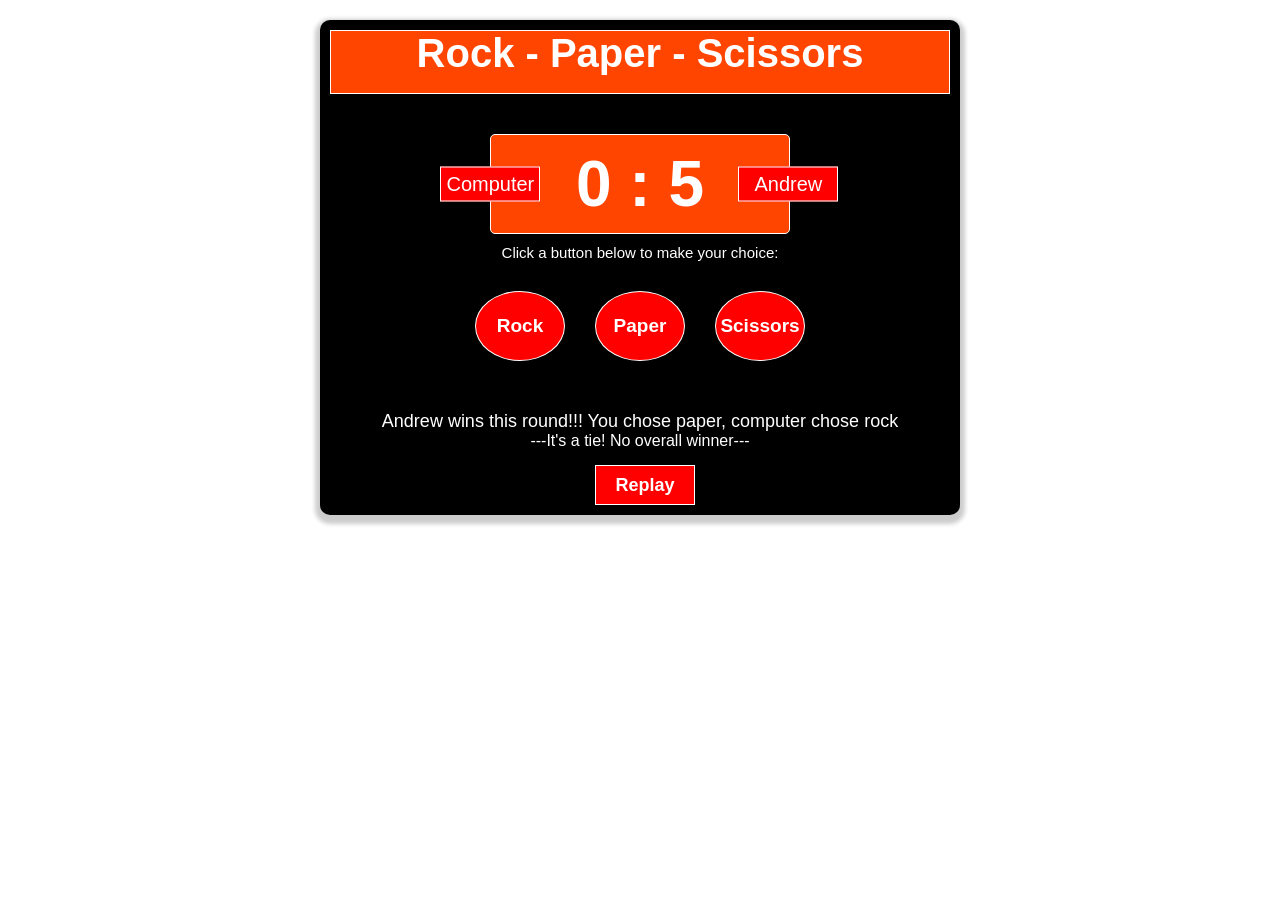
<file: index.html>
<!DOCTYPE html>
<html lang="en">
<head>
    <meta charset="UTF-8">
    <meta name="viewport" content="width=device-width, initial-scale=1.0">
    <title>Simple Game</title>
    <link rel="stylesheet" href="game.css">
</head>
<body>
<main>
 
   <div class="header"> <h1>Rock - Paper - Scissors</h1></div>
    
    <div class="box">
        <div class="left-btn">Computer</div>
        <h1 id="result">0 : 5</h1>
        <div class="right-btn" id="user">Andrew</div>
    </div> 
    <h4>Click a button below to make your choice:</h4>
    <div class="real-bttn">
        <div class="Real-B">
            <div class="btn" id="rock">Rock</div> 
            <div class="btn" id="paper">Paper</div> 
            <div class="btn" id="scissors">Scissors</div>
        </div>
       
    </div>
    <p>Andrew wins this round!!! You chose paper, computer chose rock</p>
    <h3>---It's a tie! No overall winner---</h3>
    <button class="replay-btn">Replay</button>
</main>

<script src="game.js"></script>
</body>
</html>
</file>
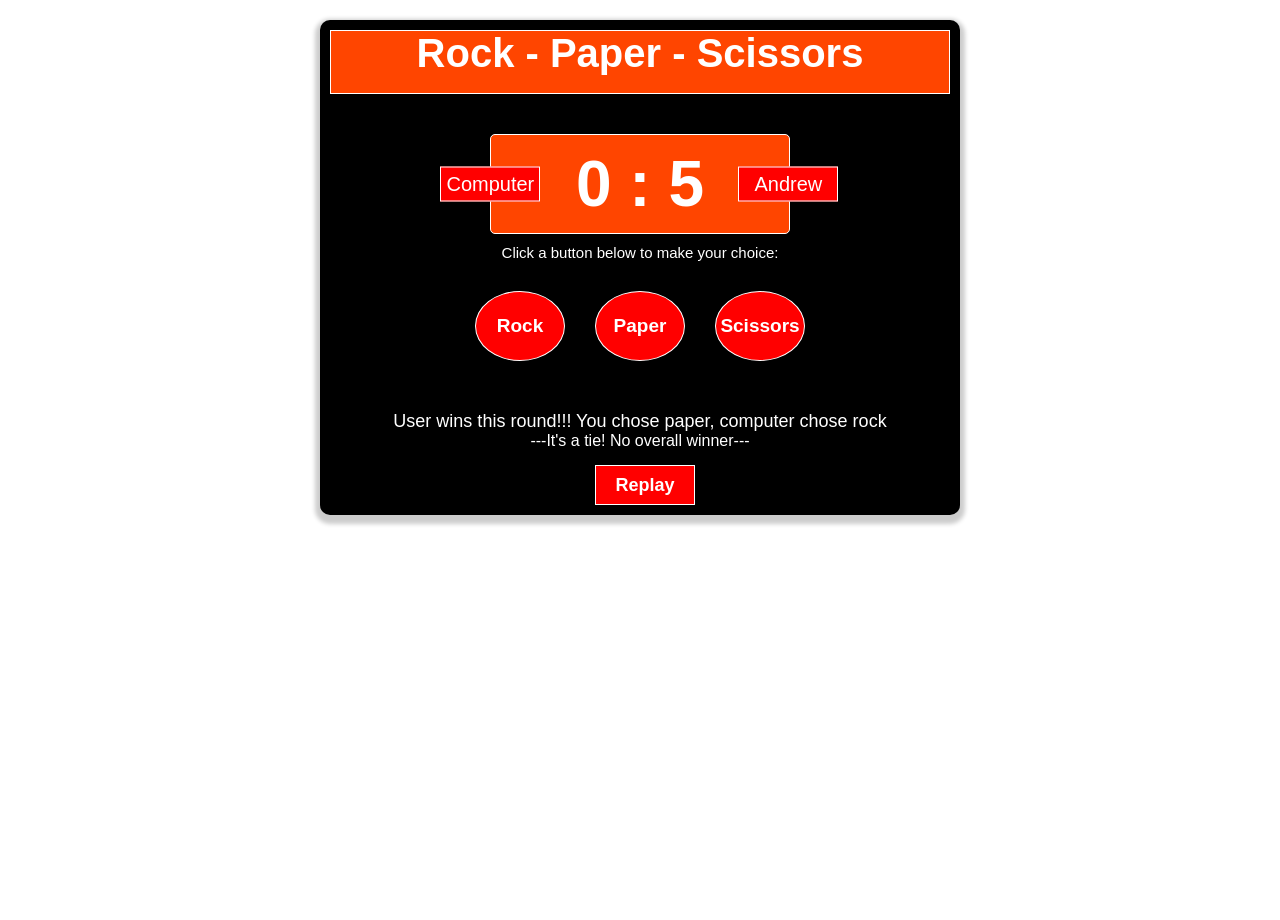
<file: game.html>
<!DOCTYPE html>
<html lang="en">
<head>
    <meta charset="UTF-8">
    <meta name="viewport" content="width=device-width, initial-scale=1.0">
    <title>Simple Game</title>
    <link rel="stylesheet" href="game.css">
</head>
<body>
<main>
 
   <div class="header"> <h1>Rock - Paper - Scissors</h1></div>
    
    <div class="box">
        <div class="left-btn">Computer</div>
        <h1 id="result">0 : 5</h1>
        <div class="right-btn" id="user">Andrew</div>
    </div> 
    <h4>Click a button below to make your choice:</h4>
    <div class="real-bttn">
        <div class="Real-B">
            <div class="btn" id="rock">Rock</div> 
            <div class="btn" id="paper">Paper</div> 
            <div class="btn" id="scissors">Scissors</div>
        </div>
       
    </div>
    <p>User wins this round!!! You chose paper, computer chose rock</p>
    <h3>---It's a tie! No overall winner---</h3>
    <button class="replay-btn">Replay</button>
</main>

<script src="game.js"></script>
</body>
</html>
</file>
<file: game.css>
* {
    padding: 0;
    margin: 0;
    box-sizing: border-box;
}

body{
    height: 100vh;
    width: 100%;
    text-align: center;
    background-color: rgb(255, 255, 255)

}

main {
    background-color: black;
    width: 50%;
    margin: auto;
    box-shadow: 0 4px 4px 5px rgba(0,0,0,0.2);
    
    margin-top: 20px;
    padding-top: 30px;
    border-radius: 10px;
    font-family: sans-serif;
    
    padding: 10px;
    color: white;
}

button{
    width: 100px;
    height: 40px;
    margin-left: 10px;
}
.btn {
    width: 90px;
    height: 70px;
    border-radius: 50%;
    background-color: red;
    display: flex;
    align-items: center;
    justify-content: center;
    font-size: 19px;
    font-weight: 600;
    cursor: pointer;
    border: 1px solid white;
}
h1 {
    font-size: 2.5rem;
    margin-bottom: 20px;
    display: flex;
    align-items: center;
    justify-content: center;

}

.header {
    background-color: orangered;
    width: 100%;
    height: 4em;
    margin-bottom: 10px;
    border: 1px solid white;

}

h4{
    font-size: 15px;
    font-weight: 400;
}
h3 {
    font-size: 16px;
    font-weight: 500;
    margin-bottom: 15px;
}
p {
    font-size: 18px;
    margin-top: 50px;
}
.Real-B {
    margin-bottom: 20px;
    display: flex;
    flex-direction: row;
    align-items: center;
    justify-content: center;
    gap: 30px;
    margin-top: 30px;
}

.real-bttn{
    margin-bottom: 15px;

}

.box{
    width: 300px;
    height: 100px;
    border: 1px solid white;
    border-radius: 5px;
    background-color: orangered;
    position: relative;
    margin: auto;
    display: flex;
    align-items: center;
    justify-content: center;
    margin-top: 40px;
    margin-bottom: 10px;
}

.box h1{
    padding-top: 20px;
    font-size: 4rem;
}
.left-btn{
    position:absolute;
    top: 50%;
    left: -17%;
    transform: translateY(-50%);
    background-color: red;
    height: 35px;
    width: 100px;
    display: flex;
    align-items: center;
    justify-content: center;
    font-size: 20px; 
    font-weight: 500;
    border: 1px solid white;
}

.right-btn{
    position:absolute;
    top: 50%;
    left: 83%;
    transform: translateY(-50%);
    background-color: red;
    height: 35px;
    width: 100px;
    display: flex;
    align-items: center;
    justify-content: center;
    font-size: 20px; 
    font-weight: 500;
    border: 1px solid white;
}

.right-btn:hover, .left-btn:hover, .btn:hover, .replay-btn:hover {
    background-color: greenyellow;
    transition: .4s ease-in-out;
    color: black;
    font-size: 20px;
    font-weight: 600;
    cursor: pointer;
}

.replay-btn {
    background-color: red;
    outline: none;
    border: 1px solid white;
    font-size: 18px;
    color: white;
    font-weight: 600;
}

@media sreeen and (max-width:480px) {
     main {
        display: block;
        background-color: black;
        width: 90%;
        margin: 0 auto;
     }
}
</file>
